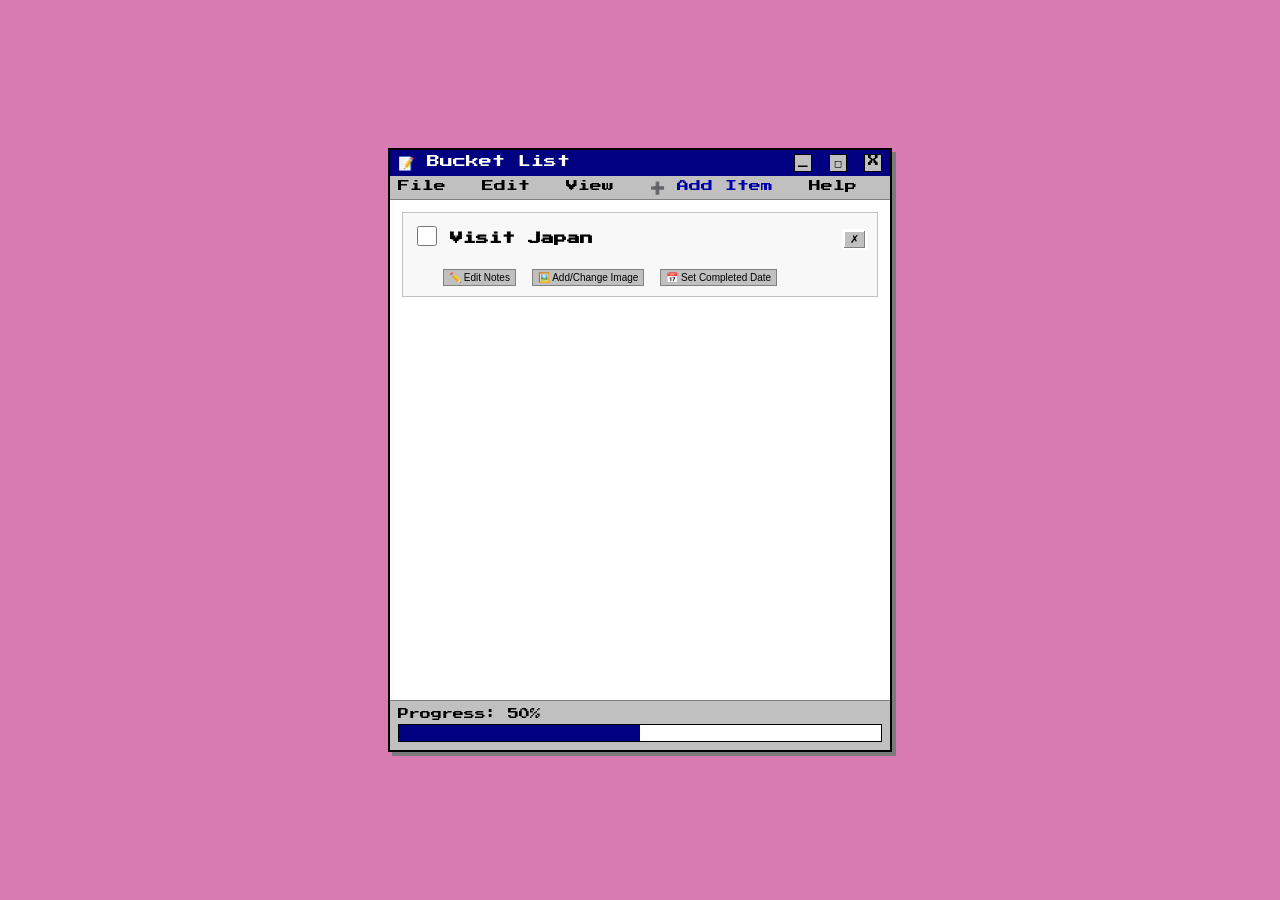
<file: bucketlist.html>
<!DOCTYPE html>
<html>
<head>
<meta charset="UTF-8">
<title>Bucket List</title>
<meta name="viewport" content="width=device-width, initial-scale=1.0">
<link rel="stylesheet" href="bucketlist.css?v=2">
<link href="https://fonts.googleapis.com/css2?family=Press+Start+2P&display=swap" rel="stylesheet">
</head>

<body>

<!-- Main Window -->
<div class="window">
  <div class="title-bar">
    📝 Bucket List
    <div class="buttons">
      <span>_</span>
      <span>□</span>
      <span>X</span>
    </div>
  </div>

  <!-- Menu -->
  <div class="menu">
    File &nbsp; Edit &nbsp; View &nbsp;
    <span class="menu-item clickable" id="openAddWindow">➕ Add Item</span> &nbsp;
    Help
  </div>

  <!-- Bucket list content -->
  <div class="content" id="bucketContainer">
    <!-- Bucket items go here -->
  </div>

  <!-- Progress bar -->
  <div class="progress-section">
    Progress: <span id="progressPercent">0</span>%
    <div class="progress-bar-bg">
      <div class="progress-bar-fill" id="progressFill"></div>
    </div>
  </div>
</div>

<!-- Add Item Popup -->
<div class="bucket-popup" id="bucketPopup">
  <div class="title-bar" id="popupTitleBar">
    Add Bucket List Item
    <div class="buttons">
      <span id="closePopup">X</span>
    </div>
  </div>
  <div class="content">
    <form id="bucketForm">
      <input type="text" id="itemTitle" placeholder="What do you want to do?" required>
      <textarea id="itemNotes" placeholder="Notes (optional)" rows="3"></textarea>
      <input type="text" id="itemImage" placeholder="Image URL (optional)">
      <button type="button" id="submitButton" class="retro-button">Save Item</button>
    </form>
  </div>
</div>

<!-- Edit Popup -->
<div class="bucket-popup" id="editPopup" style="display:none;">
  <div class="title-bar" id="editTitleBar">
    Edit Item
    <div class="buttons">
      <span id="closeEditPopup">X</span>
    </div>
  </div>
  <div class="content">
    <form id="editForm">
      <textarea id="editNotes" placeholder="Your notes..." rows="4"></textarea>
      <input type="text" id="editImage" placeholder="Image URL">
      <input type="date" id="editDate">
      <button type="button" id="saveEditButton" class="retro-button">Save Changes</button>
    </form>
  </div>
</div>

<script src="bucketlist.js"></script>

</body>
</html>
</file>
<file: bucketlist.css>
/* --- General Font & Body --- */
body {
  font-family: 'Press Start 2P', monospace;
  background: #d97bb3;
  margin: 0;
  overflow: hidden;
  display: flex;
  justify-content: center;
  align-items: center;
  min-height: 100vh;
}

/* --- Main Bucket List Window --- */
.window {
  width: 500px;
  height: 600px;
  background: #c0c0c0;
  border: 2px solid #000;
  box-shadow: 4px 4px 0 #7a7a7a;
  display: flex;
  flex-direction: column;
  overflow: hidden;
}

/* --- Title Bar --- */
.title-bar {
  background: #000080;
  color: white;
  padding: 4px 8px;
  font-size: 13px;
  display: flex;
  justify-content: space-between;
  align-items: center;
}

/* --- Window Buttons --- */
.buttons span {
  display: inline-block;
  width: 16px;
  height: 16px;
  margin-left: 4px;
  background: #c0c0c0;
  border: 1px solid #000;
  text-align: center;
  line-height: 14px;
  font-size: 11px;
  color: black;
  cursor: default;
}

/* --- Menu Bar --- */
.menu {
  background: #c0c0c0;
  padding: 4px 8px;
  font-size: 12px;
  border-bottom: 1px solid #808080;
}

.menu-item.clickable {
  cursor: pointer;
  color: #0000AA;
}

.menu-item.clickable:hover {
  background-color: #000080;
  color: #FFFFFF;
}

/* --- Content Area --- */
.content {
  background: #ffffff;
  flex-grow: 1;
  overflow-y: auto;
  padding: 12px;
  font-size: 13px;
  line-height: 1.4;
}

/* --- Individual Bucket Item --- */
.bucket-item {
  margin-bottom: 16px;
  padding: 10px;
  border: 1px solid #c0c0c0;
  background: #f8f8f8;
}

.bucket-item.completed {
  background: #e0ffe0;
  opacity: 0.85;
}

.item-header {
  display: flex;
  align-items: center;
  gap: 10px;
  margin-bottom: 8px;
}

.checkmark {
  width: 20px;
  height: 20px;
  cursor: pointer;
  accent-color: #000080;
}

.item-title {
  flex-grow: 1;
  font-weight: bold;
  word-break: break-word;
}

.item-title.completed-text {
  text-decoration: line-through;
  color: #666;
}

.delete-btn {
  background: #c0c0c0;
  border: 2px solid #FFF;
  box-shadow: inset -1px -1px 0 #808080, inset 1px 1px 0 #FFF;
  cursor: pointer;
  font-family: 'MS Sans Serif', Tahoma, sans-serif;
  font-size: 11px;
  padding: 2px 6px;
}

.delete-btn:hover {
  box-shadow: inset 1px 1px 0 #808080, inset -1px -1px 0 #FFF;
}

.item-details {
  margin-left: 30px;
  font-size: 11px;
  color: #555;
}

.completed-date {
  margin: 5px 0;
  color: #2d6a2d;
}

.item-notes {
  margin: 5px 0;
  font-style: italic;
}

.item-image {
  max-width: 100%;
  max-height: 150px;
  margin-top: 5px;
}

.edit-btn {
  background: #c0c0c0;
  border: 1px solid #808080;
  cursor: pointer;
  font-family: 'MS Sans Serif', Tahoma, sans-serif;
  font-size: 10px;
  margin-right: 5px;
  margin-top: 5px;
  padding: 2px 5px;
}

/* --- Popups --- */
.bucket-popup {
  border: 2px solid #000;
  background: #C0C0C0;
  position: absolute;
  top: 100px;
  left: 50%;
  transform: translateX(-50%);
  display: none;
  width: 400px;
  min-width: 300px;
  max-width: 500px;
  z-index: 1000;
  box-shadow: 4px 4px 0 #7a7a7a;
  flex-direction: column;
}

.bucket-popup .title-bar {
  background: #000080;
  color: #FFF;
  font-family: 'MS Sans Serif', Tahoma, sans-serif;
  font-size: 13px;
  padding: 4px 8px;
  display: flex;
  justify-content: space-between;
  align-items: center;
  cursor: move;
}

.bucket-popup .buttons span {
  cursor: pointer;
}

.bucket-popup .content {
  background: #dcdcdc;
  padding: 12px;
  font-family: 'MS Sans Serif', Tahoma, sans-serif;
  font-size: 13px;
  overflow: auto;
  max-height: 400px;
}

/* --- Form Elements --- */
.retro-button {
  font-family: 'MS Sans Serif', Tahoma, sans-serif;
  font-size: 13px;
  padding: 4px 8px;
  background: #C0C0C0;
  border: 2px solid #FFF;
  box-shadow: inset -2px -2px 0 #808080, inset 2px 2px 0 #FFF;
  cursor: pointer;
  color: #000;
  margin-top: 10px;
}

.retro-button:hover {
  box-shadow: inset 2px 2px 0 #808080, inset -2px -2px 0 #FFF;
}

input, textarea {
  width: 100%;
  box-sizing: border-box;
  margin-bottom: 10px;
  font-family: 'MS Sans Serif', Tahoma, sans-serif;
  font-size: 12px;
  border: 1px solid #808080;
}

/* --- Progress Bar --- */
.progress-section {
  padding: 8px;
  background: #c0c0c0;
  border-top: 1px solid #808080;
  font-size: 11px;
}

.progress-bar-bg {
  background: #ffffff;
  border: 1px solid #000;
  height: 16px;
  margin-top: 4px;
}

.progress-bar-fill {
  background: #000080;
  height: 100%;
  width: 0%;
}

/* --- Mobile --- */
@media (max-width: 768px) {
  .window {
    position: fixed !important;
    inset: 0 !important;
    width: 100vw !important;
    height: 100vh !important;
    margin: 0 !important;
    border-radius: 0;
    box-shadow: none;
  }
  body, html {
    overflow: hidden;
  }
}
</file>
